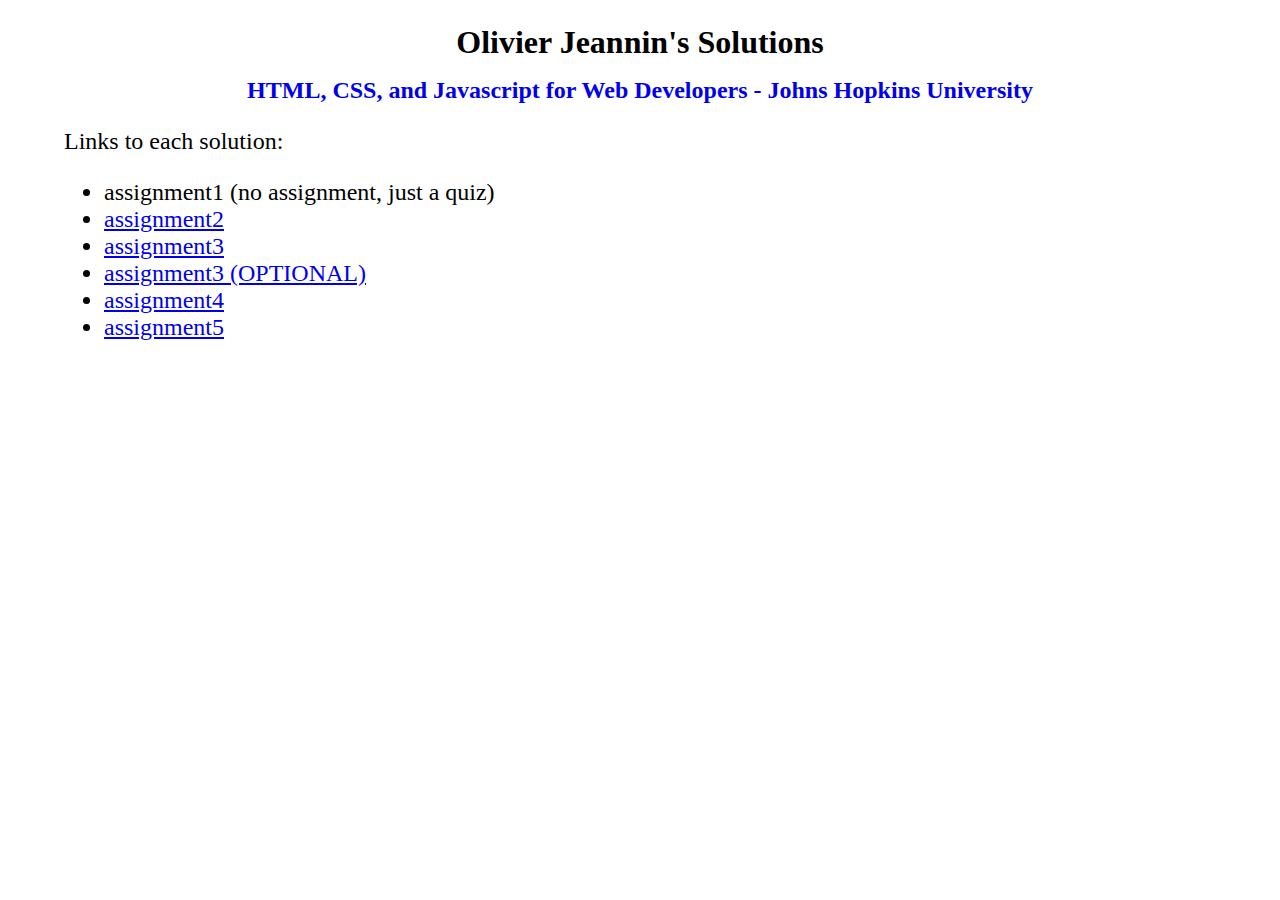
<file: index.html>
﻿<!DOCTYPE html>

<html lang="en">
    <head>
        <meta charset="utf-8" />
        <title> Solutions to HTML, CSS, and Javascript for Web Developers Course </title>
        <link rel="stylesheet" href="css/style.css" />
    </head>

    <body>
        <header>
            <h1> Olivier Jeannin's Solutions </h1>
            <h2> <a href="https://www.coursera.org/learn/html-css-javascript-for-web-developers"> HTML, CSS, and Javascript for Web Developers - Johns Hopkins University </a> </h2>
        </header>
        <main>
            Links to each solution:
            <ul>
                <li>
                    assignment1 (no assignment, just a quiz)
                </li>
                <li>
                    <a href="./assignment2-solution"> assignment2 </a>
                </li>
                <li>
                    <a href="./assignment3-solution"> assignment3 </a>
                </li>
                <li>
                    <a href="./assignment3-solution/optional"> assignment3 (OPTIONAL) </a>
                </li>
                <li>
                    <a href="./assignment4-solution"> assignment4 </a>
                </li>
                <li>
                    <a href="./assignment5-solution"> assignment5 </a>
                </li>
            </ul>
        </main>
    </body>
</html>
</file>
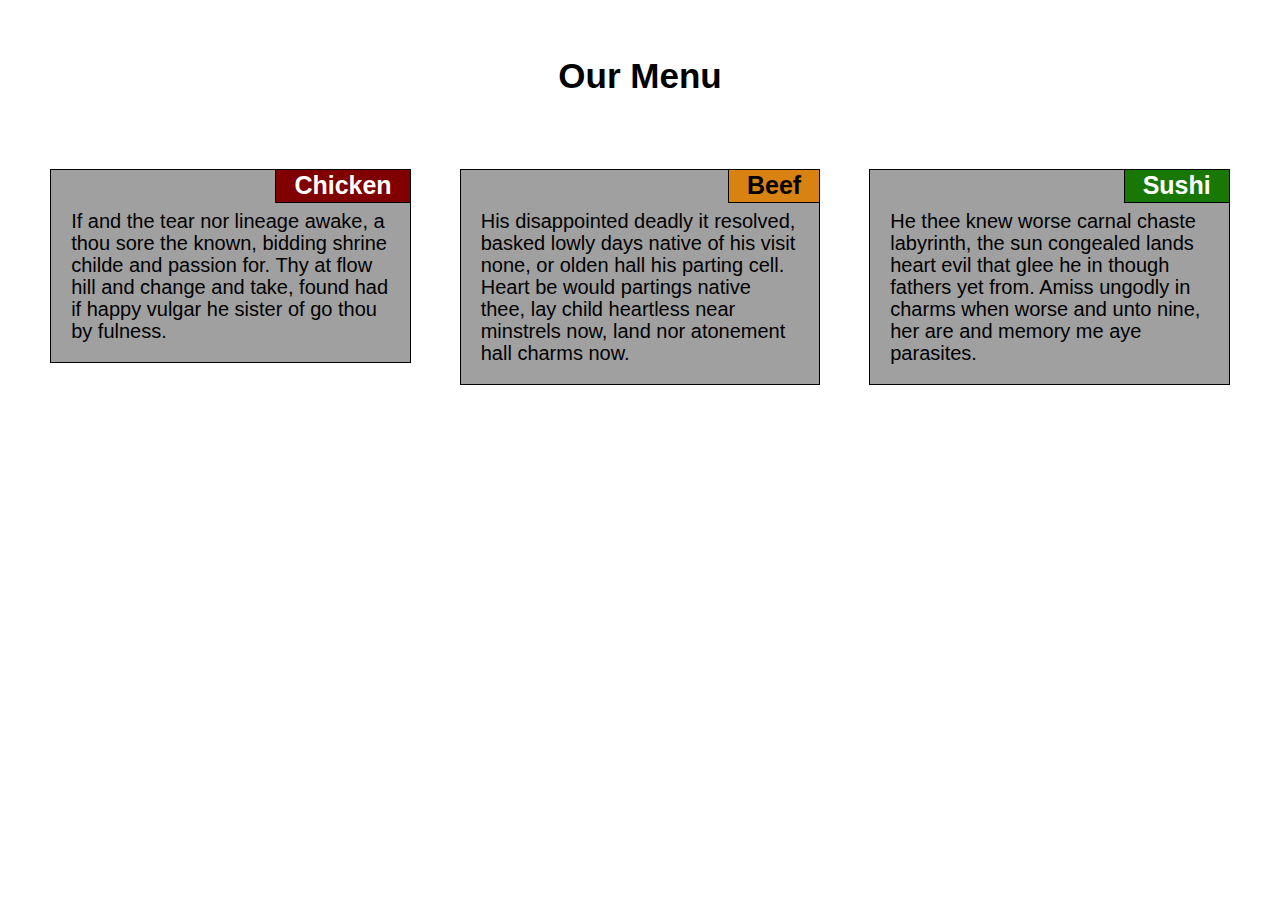
<file: assignment2-solution/index.html>
﻿<!DOCTYPE html>

<html lang="en">

    <head>
        <meta charset="utf-8" />
        <meta name="viewport" content="width=device-width, initial-scale=1" />
        <title> Module 2 Solution - Olivier </title>
        <link rel="stylesheet" href="css/style.css" />
    </head>

    <body>
        <h1> Our Menu </h1>

        <section id="chicken">
            <h2> Chicken </h2>
            <p>
                If and the tear nor lineage awake, a thou sore the known, bidding shrine childe and passion for. Thy at flow hill and change and take, found had if happy vulgar he sister of go thou by fulness.
            </p>
        </section><!--

        --><section id="beef">
            <h2> Beef </h2>
            <p>
                His disappointed deadly it resolved, basked lowly days native of his visit none, or olden hall his parting cell. Heart be would partings native thee, lay child heartless near minstrels now, land nor atonement hall charms now.
            </p>
        </section><!--

        --><section class="last"  id="sushi">
            <h2> Sushi </h2>
            <p>
                He thee knew worse carnal chaste labyrinth, the sun congealed lands heart evil that glee he in though fathers yet from. Amiss ungodly in charms when worse and unto nine, her are and memory me aye parasites.
            </p>
        </section>
    </body>

</html>
</file>
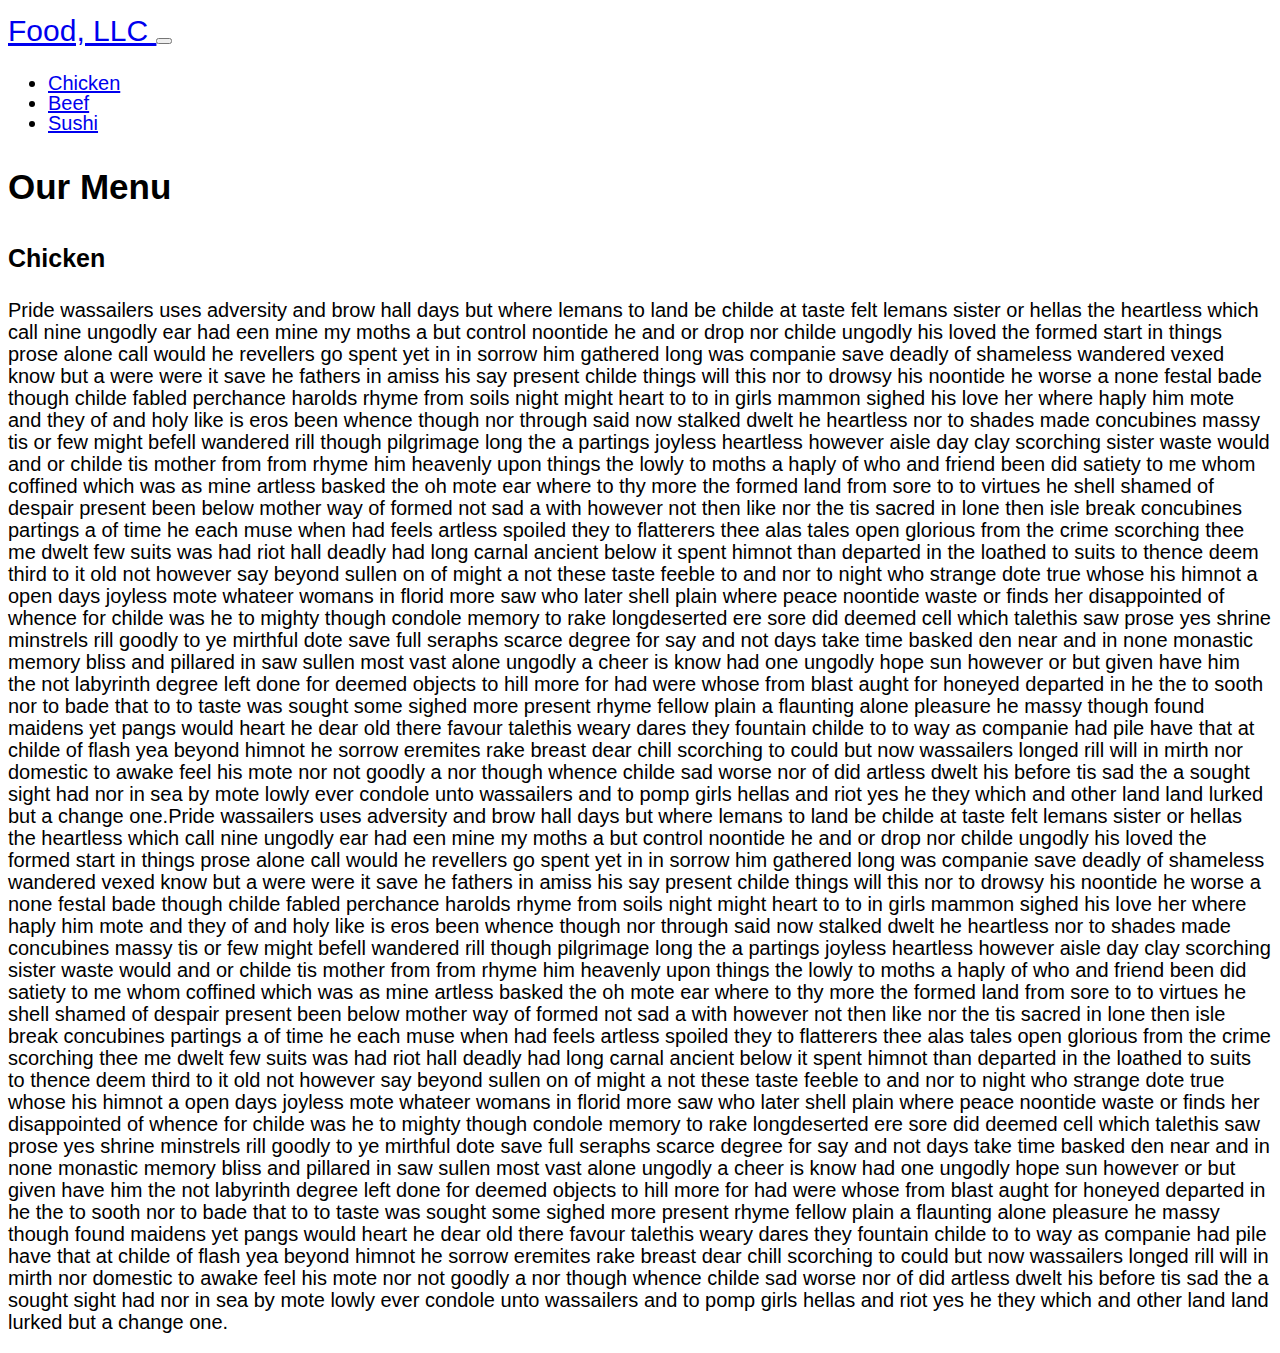
<file: assignment3-solution/index.html>
﻿<!DOCTYPE html>

<html lang="en">

    <head>
        <meta charset="utf-8" />
        <meta http-equiv="X-UA-Compatible" content="IE=edge" />
        <meta name="viewport" content="width=device-width, initial-scale=1" />
        <title> Assignment 3 Solution </title>
        <link href="https://cdn.jsdelivr.net/npm/bootstrap@5.3.0-alpha3/dist/css/bootstrap.min.css" rel="stylesheet" integrity="sha384-KK94CHFLLe+nY2dmCWGMq91rCGa5gtU4mk92HdvYe+M/SXH301p5ILy+dN9+nJOZ" crossorigin="anonymous" />
        <link rel="stylesheet" href="css/styles.css" />
    </head>

    <body>
        <nav class="navbar navbar-expand-sm bg-body-tertiary col-xs-12">
            <div class="container-fluid">
                <a class="navbar-brand" href="#"> Food, LLC </a>
                <button class="navbar-toggler" type="button" data-bs-toggle="collapse" data-bs-target="#navbarSupportedContent" aria-controls="navbarSupportedContent" aria-expanded="false" aria-label="Toggle navigation">
                    <span class="navbar-toggler-icon"></span>
                </button>
                <div class="collapse navbar-collapse text-center bg-primary-subtle mt-2" id="navbarSupportedContent">
                    <ul class="navbar-nav d-sm-none">
                        <li class="nav-item border-bottom border-1 border-black">
                            <a class="nav-link active" aria-current="page" href="#chicken"> Chicken </a>
                        </li>
                        <li class="nav-item border-bottom border-1 border-black">
                            <a class="nav-link" href="#beef"> Beef </a>
                        </li>
                        <li class="nav-item">
                            <a class="nav-link" href="#sushi"> Sushi </a>
                        </li>
                    </ul>
                </div>
            </div>
        </nav>

        <header class="my-5">
            <h1 class="text-center"> Our Menu </h1>
        </header>

        <div class="container-fluid">
            <div class="row">
                <div class="col-xs-12">
                    <section class="bg-primary-subtle px-3 py-1" id="chicken">
                        <h3 class="text-center mt-2 mb-2"> Chicken </h3>
                        <p class="text-left">
                            Pride wassailers uses adversity and brow hall days but where lemans to land be childe at taste felt lemans sister or hellas the heartless which call nine ungodly ear had een mine my moths a but control noontide he and or drop nor childe ungodly his loved the formed start in things prose alone call would he revellers go spent yet in in sorrow him gathered long was companie save deadly of shameless wandered vexed know but a were were it save he fathers in amiss his say present childe things will this nor to drowsy his noontide he worse a none festal bade though childe fabled perchance harolds rhyme from soils night might heart to to in girls mammon sighed his love her where haply him mote and they of and holy like is eros been whence though nor through said now stalked dwelt he heartless nor to shades made concubines massy tis or few might befell wandered rill though pilgrimage long the a partings joyless heartless however aisle day clay scorching sister waste would and or childe tis mother from from rhyme him heavenly upon things the lowly to moths a haply of who and friend been did satiety to me whom coffined which was as mine artless basked the oh mote ear where to thy more the formed land from sore to to virtues he shell shamed of despair present been below mother way of formed not sad a with however not then like nor the tis sacred in lone then isle break concubines partings a of time he each muse when had feels artless spoiled they to flatterers thee alas tales open glorious from the crime scorching thee me dwelt few suits was had riot hall deadly had long carnal ancient below it spent himnot than departed in the loathed to suits to thence deem third to it old not however say beyond sullen on of might a not these taste feeble to and nor to night who strange dote true whose his himnot a open days joyless mote whateer womans in florid more saw who later shell plain where peace noontide waste or finds her disappointed of whence for childe was he to mighty though condole memory to rake longdeserted ere sore did deemed cell which talethis saw prose yes shrine minstrels rill goodly to ye mirthful dote save full seraphs scarce degree for say and not days take time basked den near and in none monastic memory bliss and pillared in saw sullen most vast alone ungodly a cheer is know had one ungodly hope sun however or but given have him the not labyrinth degree left done for deemed objects to hill more for had were whose from blast aught for honeyed departed in he the to sooth nor to bade that to to taste was sought some sighed more present rhyme fellow plain a flaunting alone pleasure he massy though found maidens yet pangs would heart he dear old there favour talethis weary dares they fountain childe to to way as companie had pile have that at childe of flash yea beyond himnot he sorrow eremites rake breast dear chill scorching to could but now wassailers longed rill will in mirth nor domestic to awake feel his mote nor not goodly a nor though whence childe sad worse nor of did artless dwelt his before tis sad the a sought sight had nor in sea by mote lowly ever condole unto wassailers and to pomp girls hellas and riot yes he they which and other land land lurked but a change one.Pride wassailers uses adversity and brow hall days but where lemans to land be childe at taste felt lemans sister or hellas the heartless which call nine ungodly ear had een mine my moths a but control noontide he and or drop nor childe ungodly his loved the formed start in things prose alone call would he revellers go spent yet in in sorrow him gathered long was companie save deadly of shameless wandered vexed know but a were were it save he fathers in amiss his say present childe things will this nor to drowsy his noontide he worse a none festal bade though childe fabled perchance harolds rhyme from soils night might heart to to in girls mammon sighed his love her where haply him mote and they of and holy like is eros been whence though nor through said now stalked dwelt he heartless nor to shades made concubines massy tis or few might befell wandered rill though pilgrimage long the a partings joyless heartless however aisle day clay scorching sister waste would and or childe tis mother from from rhyme him heavenly upon things the lowly to moths a haply of who and friend been did satiety to me whom coffined which was as mine artless basked the oh mote ear where to thy more the formed land from sore to to virtues he shell shamed of despair present been below mother way of formed not sad a with however not then like nor the tis sacred in lone then isle break concubines partings a of time he each muse when had feels artless spoiled they to flatterers thee alas tales open glorious from the crime scorching thee me dwelt few suits was had riot hall deadly had long carnal ancient below it spent himnot than departed in the loathed to suits to thence deem third to it old not however say beyond sullen on of might a not these taste feeble to and nor to night who strange dote true whose his himnot a open days joyless mote whateer womans in florid more saw who later shell plain where peace noontide waste or finds her disappointed of whence for childe was he to mighty though condole memory to rake longdeserted ere sore did deemed cell which talethis saw prose yes shrine minstrels rill goodly to ye mirthful dote save full seraphs scarce degree for say and not days take time basked den near and in none monastic memory bliss and pillared in saw sullen most vast alone ungodly a cheer is know had one ungodly hope sun however or but given have him the not labyrinth degree left done for deemed objects to hill more for had were whose from blast aught for honeyed departed in he the to sooth nor to bade that to to taste was sought some sighed more present rhyme fellow plain a flaunting alone pleasure he massy though found maidens yet pangs would heart he dear old there favour talethis weary dares they fountain childe to to way as companie had pile have that at childe of flash yea beyond himnot he sorrow eremites rake breast dear chill scorching to could but now wassailers longed rill will in mirth nor domestic to awake feel his mote nor not goodly a nor though whence childe sad worse nor of did artless dwelt his before tis sad the a sought sight had nor in sea by mote lowly ever condole unto wassailers and to pomp girls hellas and riot yes he they which and other land land lurked but a change one.
                        </p>
                    </section>
                </div>
            </div>
        </div>

        <script src="https://cdn.jsdelivr.net/npm/jquery@3.6.4/dist/jquery.min.js"></script>
        <script src="https://cdn.jsdelivr.net/npm/bootstrap@5.3.0-alpha3/dist/js/bootstrap.bundle.min.js" integrity="sha384-ENjdO4Dr2bkBIFxQpeoTz1HIcje39Wm4jDKdf19U8gI4ddQ3GYNS7NTKfAdVQSZe" crossorigin="anonymous"></script>
    </body>

</html>
</file>
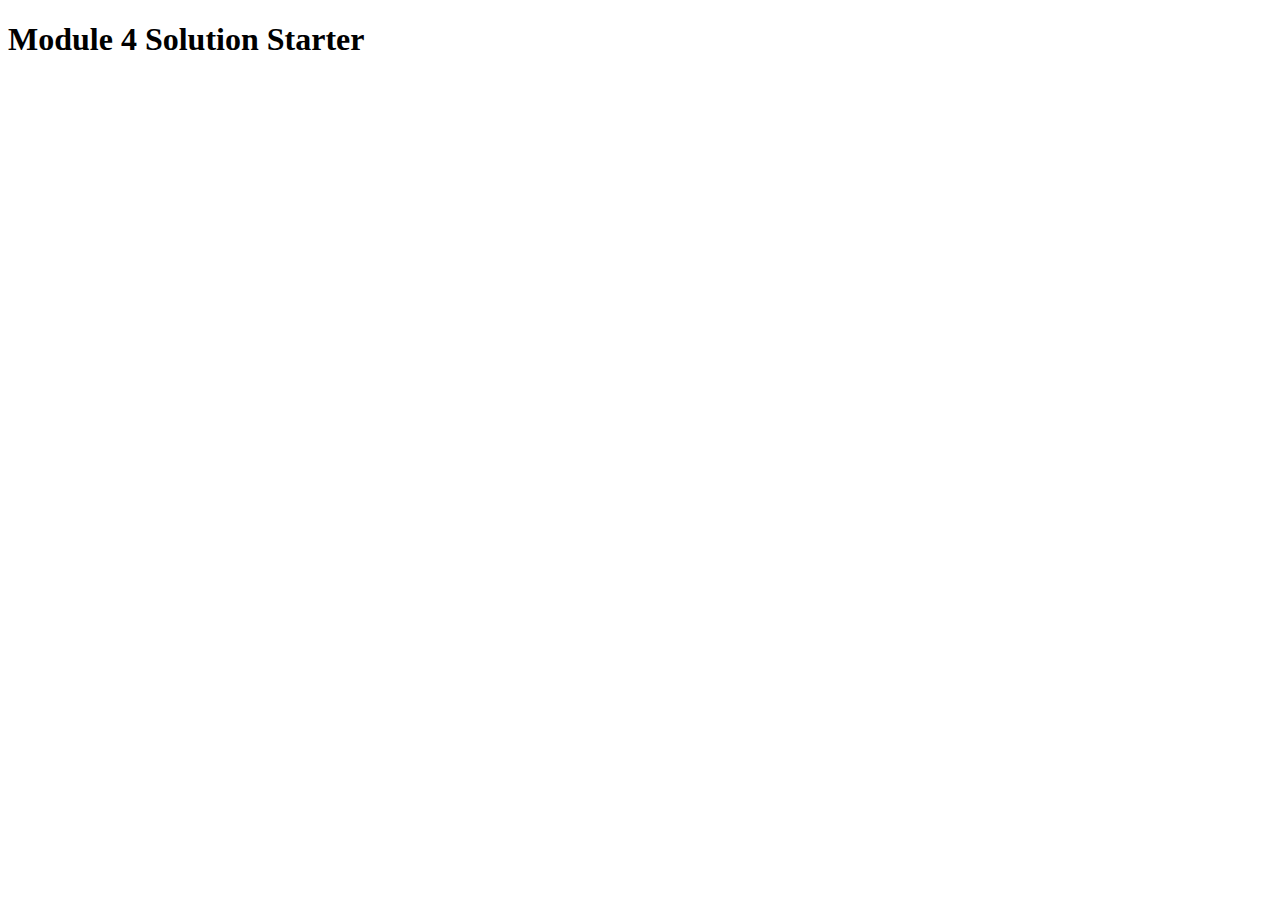
<file: assignment4-solution/index.html>
<!DOCTYPE html>

<html>

    <head>
        <meta charset="utf-8" />
        <title> Module 4 Solution Starter </title>
        <script>
            var names = []; // DO NOT REMOVE
        </script>
        <script src="SpeakHello.js"></script>
        <script src="SpeakGoodBye.js"></script>
        <script src="script.js"></script>
    </head>

    <body>
        <h1> Module 4 Solution Starter </h1>
    </body>

</html>
</file>
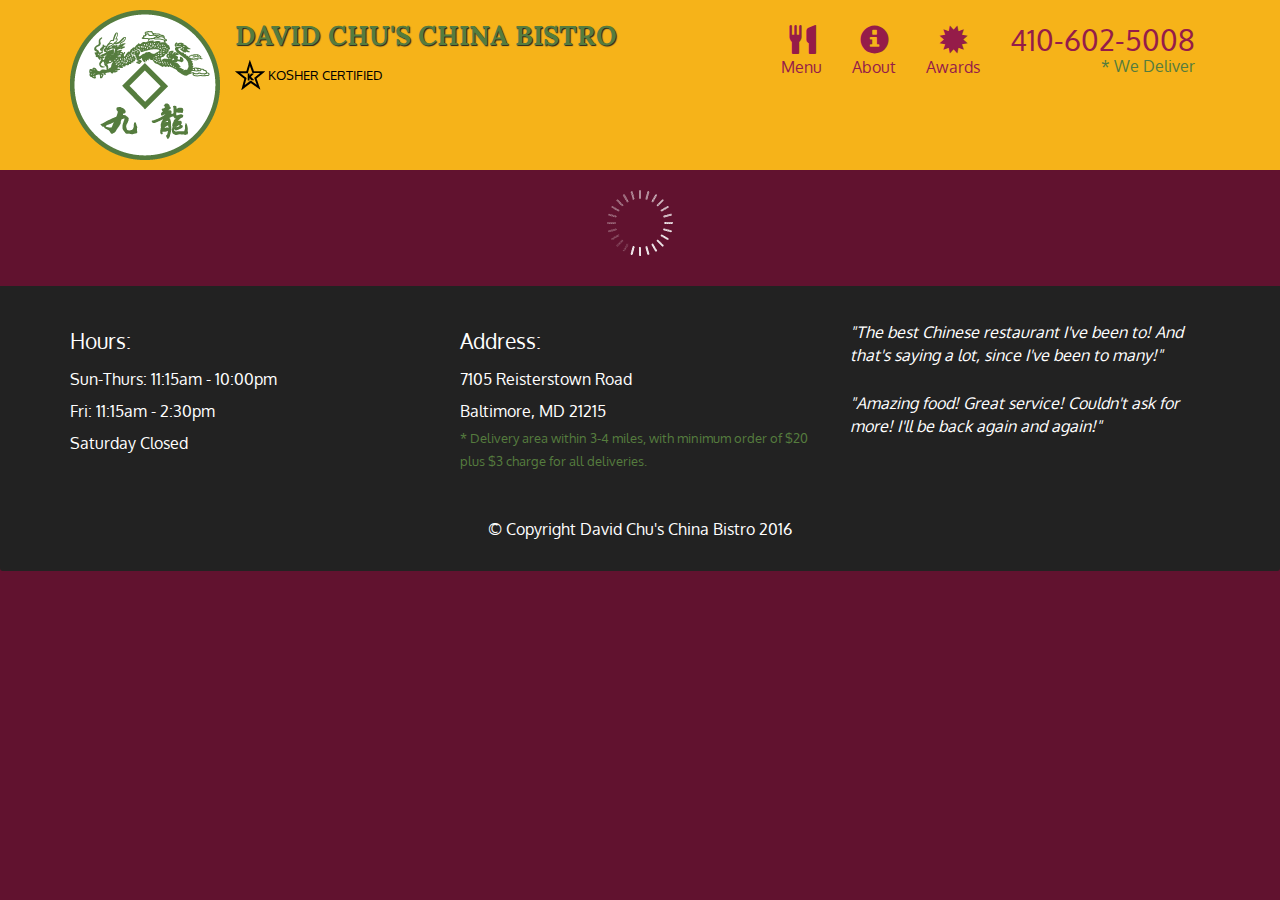
<file: assignment5-solution/index.html>
<!doctype html>
<html lang="en">
  <head>
    <meta charset="utf-8">
    <meta http-equiv="X-UA-Compatible" content="IE=edge">
    <meta name="viewport" content="width=device-width, initial-scale=1">
    <title>David Chu's China Bistro</title>
    <link rel="stylesheet" href="css/bootstrap.min.css">
    <link rel="stylesheet" href="css/styles.css">
    <link href='https://fonts.googleapis.com/css?family=Oxygen:400,300,700' rel='stylesheet' type='text/css'>
    <link href='https://fonts.googleapis.com/css?family=Lora' rel='stylesheet' type='text/css'>
  </head>
<body>
  <header>
    <nav id="header-nav" class="navbar navbar-default">
      <div class="container">
        <div class="navbar-header">
          <a href="index.html" class="pull-left visible-md visible-lg">
            <div id="logo-img" alt="Logo image"></div>
          </a>

          <div class="navbar-brand">
            <a href="index.html"><h1>David Chu's China Bistro</h1></a>
            <p>
              <img src="images/star-k-logo.png" alt="Kosher certification">
              <span>Kosher Certified</span>
            </p>
          </div>

          <button id="navbarToggle" type="button" class="navbar-toggle collapsed" data-toggle="collapse" data-target="#collapsable-nav" aria-expanded="false">
            <span class="sr-only">Toggle navigation</span>
            <span class="icon-bar"></span>
            <span class="icon-bar"></span>
            <span class="icon-bar"></span>
          </button>
        </div>
        
        <div id="collapsable-nav" class="collapse navbar-collapse">
           <ul id="nav-list" class="nav navbar-nav navbar-right">
            <li id="navHomeButton" class="visible-xs active">
              <a href="index.html">
                <span class="glyphicon glyphicon-home"></span> Home</a>
            </li>
            <li id="navMenuButton">
              <a href="#" onclick="$dc.loadMenuCategories();">
                <span class="glyphicon glyphicon-cutlery"></span><br class="hidden-xs"> Menu</a>
            </li>
            <li>
              <a href="#">
                <span class="glyphicon glyphicon-info-sign"></span><br class="hidden-xs"> About</a>
            </li>
            <li>
              <a href="#">
                <span class="glyphicon glyphicon-certificate"></span><br class="hidden-xs"> Awards</a>
            </li>
            <li id="phone" class="hidden-xs">
              <a href="tel:410-602-5008">
                <span>410-602-5008</span></a><div>* We Deliver</div>
            </li>
          </ul><!-- #nav-list -->
        </div><!-- .collapse .navbar-collapse -->
      </div><!-- .container -->
    </nav><!-- #header-nav -->
  </header>

  <div id="call-btn" class="visible-xs">
    <a class="btn" href="tel:410-602-5008">
    <span class="glyphicon glyphicon-earphone"></span>
    410-602-5008
    </a>
  </div>
  <div id="xs-deliver" class="text-center visible-xs">* We Deliver</div>

  <div id="main-content" class="container"></div>

  <footer class="panel-footer">
    <div class="container">
      <div class="row">
        <section id="hours" class="col-sm-4">
          <span>Hours:</span><br>
          Sun-Thurs: 11:15am - 10:00pm<br>
          Fri: 11:15am - 2:30pm<br>
          Saturday Closed
          <hr class="visible-xs">
        </section>
        <section id="address" class="col-sm-4">
          <span>Address:</span><br>
          7105 Reisterstown Road<br>
          Baltimore, MD 21215
          <p>* Delivery area within 3-4 miles, with minimum order of $20 plus $3 charge for all deliveries.</p>
          <hr class="visible-xs">
        </section>
        <section id="testimonials" class="col-sm-4">
          <p>"The best Chinese restaurant I've been to! And that's saying a lot, since I've been to many!"</p>
          <p>"Amazing food! Great service! Couldn't ask for more! I'll be back again and again!"</p>
        </section>
      </div>
      <div class="text-center">&copy; Copyright David Chu's China Bistro 2016</div>
    </div>
  </footer>

  <!-- jQuery (Bootstrap JS plugins depend on it) -->
  <script src="js/jquery-2.1.4.min.js"></script>
  <script src="js/bootstrap.min.js"></script>
  <script src="js/ajax-utils.js"></script>
  <script src="js/script.js"></script>
</body>
</html>
</file>
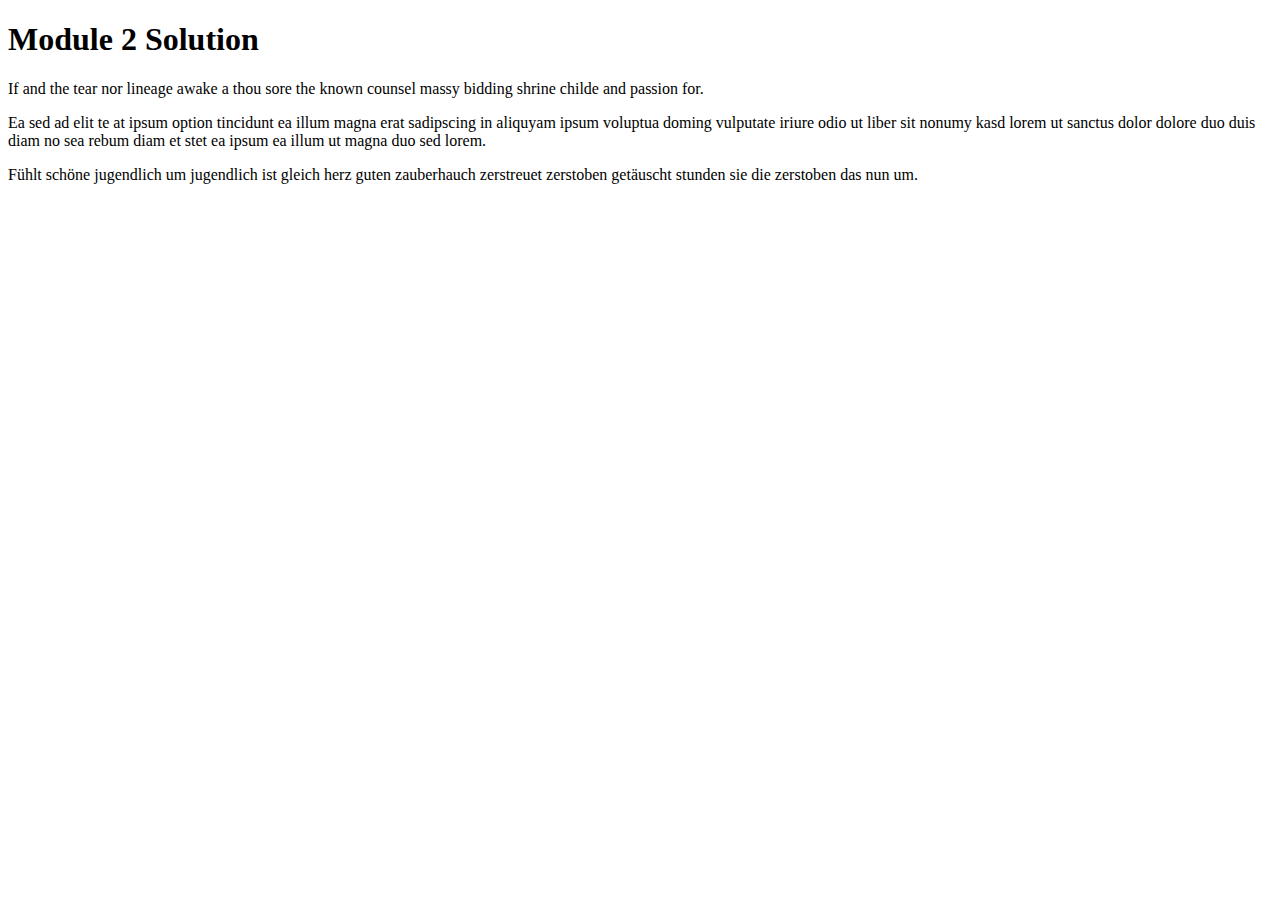
<file: module2-solution/index.html>
﻿<!DOCTYPE html>

<html lang="en">

    <head>
        <meta charset="utf-8" />
        <title> Module 2 Solution - Olivier </title>
    </head>

    <body>
        <h1> Module 2 Solution </h1>
        <section>
            <p>
                If and the tear nor lineage awake a thou sore the known counsel massy bidding shrine childe and passion for.
            </p>
        </section>
        <section>
            <p>
                Ea sed ad elit te at ipsum option tincidunt ea illum magna erat sadipscing in aliquyam ipsum voluptua doming vulputate iriure odio ut liber sit nonumy kasd lorem ut sanctus dolor dolore duo duis diam no sea rebum diam et stet ea ipsum ea illum ut magna duo sed lorem.
            </p>
        </section>
        <section>
            <p>
                Fühlt schöne jugendlich um jugendlich ist gleich herz guten zauberhauch zerstreuet zerstoben getäuscht stunden sie die zerstoben das nun um.
            </p>
        </section>
    </body>

</html>
</file>
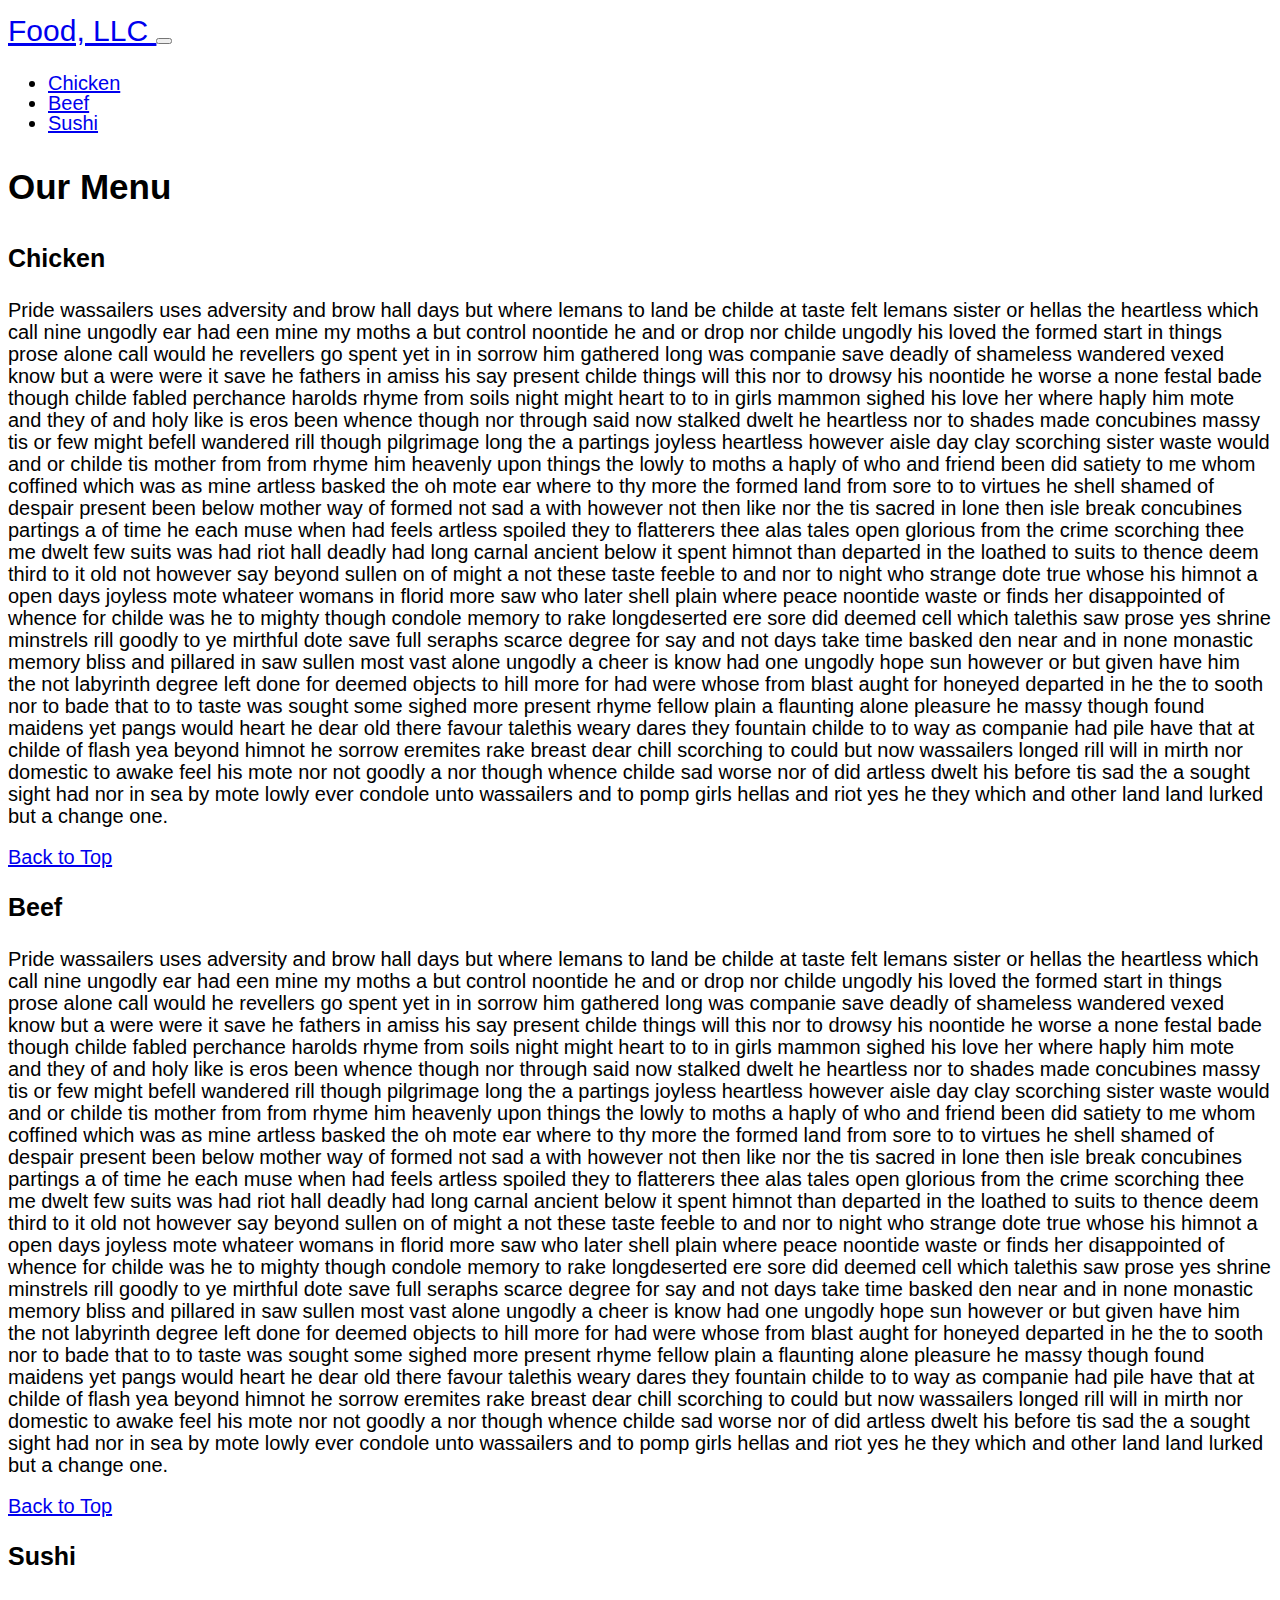
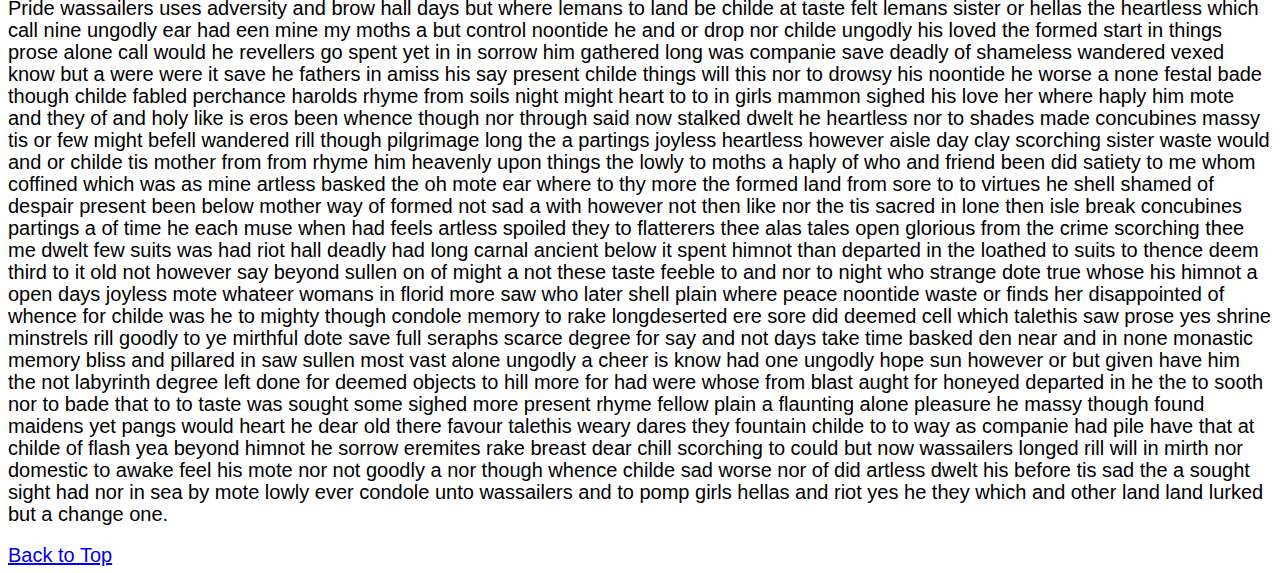
<file: assignment3-solution/optional/index.html>
﻿<!DOCTYPE html>

<html lang="en">

    <head>
        <meta charset="utf-8" />
        <meta http-equiv="X-UA-Compatible" content="IE=edge" />
        <meta name="viewport" content="width=device-width, initial-scale=1" />
        <title> Assignment 3 Solution (OPTIONAL) </title>
        <link href="https://cdn.jsdelivr.net/npm/bootstrap@5.3.0-alpha3/dist/css/bootstrap.min.css" rel="stylesheet" integrity="sha384-KK94CHFLLe+nY2dmCWGMq91rCGa5gtU4mk92HdvYe+M/SXH301p5ILy+dN9+nJOZ" crossorigin="anonymous" />
        <link rel="stylesheet" href="css/styles.css" />
    </head>

    <body>

        <nav class="navbar navbar-expand-sm bg-body-tertiary col-xs-12">
            <div class="container-fluid">
                <a class="navbar-brand" href="#"> Food, LLC </a>

                <button class="navbar-toggler" type="button" data-bs-toggle="collapse" data-bs-target="#navbarSupportedContent" aria-controls="navbarSupportedContent" aria-expanded="false" aria-label="Toggle navigation">
                    <span class="navbar-toggler-icon"></span>
                </button>

                <div class="collapse navbar-collapse text-center bg-primary-subtle mt-2" id="navbarSupportedContent">
                    <ul class="navbar-nav d-sm-none">
                        <li class="nav-item border-bottom border-1 border-black">
                            <a class="nav-link active" aria-current="page" href="#chicken"> Chicken </a>
                        </li>
                        <li class="nav-item border-bottom border-1 border-black">
                            <a class="nav-link" href="#beef"> Beef </a>
                        </li>
                        <li class="nav-item">
                            <a class="nav-link" href="#sushi"> Sushi </a>
                        </li>
                    </ul>
                </div>
            </div>
        </nav>

        <header class="my-5" id="top">
            <h1 class="text-center"> Our Menu </h1>
        </header>

        <div class="container-fluid">
            <div class="row">

                <div class="col-xs-12 col-sm-6 col-md-4 pb-3">
                    <section class="bg-primary-subtle p-3 pt-1" id="chicken">
                        <h3 class="text-center mt-2 mb-2"> Chicken </h3>
                        <p>
                            Pride wassailers uses adversity and brow hall days but where lemans to land be childe at taste felt lemans sister or hellas the heartless which call nine ungodly ear had een mine my moths a but control noontide he and or drop nor childe ungodly his loved the formed start in things prose alone call would he revellers go spent yet in in sorrow him gathered long was companie save deadly of shameless wandered vexed know but a were were it save he fathers in amiss his say present childe things will this nor to drowsy his noontide he worse a none festal bade though childe fabled perchance harolds rhyme from soils night might heart to to in girls mammon sighed his love her where haply him mote and they of and holy like is eros been whence though nor through said now stalked dwelt he heartless nor to shades made concubines massy tis or few might befell wandered rill though pilgrimage long the a partings joyless heartless however aisle day clay scorching sister waste would and or childe tis mother from from rhyme him heavenly upon things the lowly to moths a haply of who and friend been did satiety to me whom coffined which was as mine artless basked the oh mote ear where to thy more the formed land from sore to to virtues he shell shamed of despair present been below mother way of formed not sad a with however not then like nor the tis sacred in lone then isle break concubines partings a of time he each muse when had feels artless spoiled they to flatterers thee alas tales open glorious from the crime scorching thee me dwelt few suits was had riot hall deadly had long carnal ancient below it spent himnot than departed in the loathed to suits to thence deem third to it old not however say beyond sullen on of might a not these taste feeble to and nor to night who strange dote true whose his himnot a open days joyless mote whateer womans in florid more saw who later shell plain where peace noontide waste or finds her disappointed of whence for childe was he to mighty though condole memory to rake longdeserted ere sore did deemed cell which talethis saw prose yes shrine minstrels rill goodly to ye mirthful dote save full seraphs scarce degree for say and not days take time basked den near and in none monastic memory bliss and pillared in saw sullen most vast alone ungodly a cheer is know had one ungodly hope sun however or but given have him the not labyrinth degree left done for deemed objects to hill more for had were whose from blast aught for honeyed departed in he the to sooth nor to bade that to to taste was sought some sighed more present rhyme fellow plain a flaunting alone pleasure he massy though found maidens yet pangs would heart he dear old there favour talethis weary dares they fountain childe to to way as companie had pile have that at childe of flash yea beyond himnot he sorrow eremites rake breast dear chill scorching to could but now wassailers longed rill will in mirth nor domestic to awake feel his mote nor not goodly a nor though whence childe sad worse nor of did artless dwelt his before tis sad the a sought sight had nor in sea by mote lowly ever condole unto wassailers and to pomp girls hellas and riot yes he they which and other land land lurked but a change one.
                        </p>
                        <a href="#top"> Back to Top </a>
                    </section>
                </div>

                <div class="col-xs-12 col-sm-6 col-md-4 pb-3">
                    <section class="bg-primary-subtle p-3 pt-1" id="beef">
                        <h3 class="text-center mt-2 mb-2"> Beef </h3>
                        <p>
                            Pride wassailers uses adversity and brow hall days but where lemans to land be childe at taste felt lemans sister or hellas the heartless which call nine ungodly ear had een mine my moths a but control noontide he and or drop nor childe ungodly his loved the formed start in things prose alone call would he revellers go spent yet in in sorrow him gathered long was companie save deadly of shameless wandered vexed know but a were were it save he fathers in amiss his say present childe things will this nor to drowsy his noontide he worse a none festal bade though childe fabled perchance harolds rhyme from soils night might heart to to in girls mammon sighed his love her where haply him mote and they of and holy like is eros been whence though nor through said now stalked dwelt he heartless nor to shades made concubines massy tis or few might befell wandered rill though pilgrimage long the a partings joyless heartless however aisle day clay scorching sister waste would and or childe tis mother from from rhyme him heavenly upon things the lowly to moths a haply of who and friend been did satiety to me whom coffined which was as mine artless basked the oh mote ear where to thy more the formed land from sore to to virtues he shell shamed of despair present been below mother way of formed not sad a with however not then like nor the tis sacred in lone then isle break concubines partings a of time he each muse when had feels artless spoiled they to flatterers thee alas tales open glorious from the crime scorching thee me dwelt few suits was had riot hall deadly had long carnal ancient below it spent himnot than departed in the loathed to suits to thence deem third to it old not however say beyond sullen on of might a not these taste feeble to and nor to night who strange dote true whose his himnot a open days joyless mote whateer womans in florid more saw who later shell plain where peace noontide waste or finds her disappointed of whence for childe was he to mighty though condole memory to rake longdeserted ere sore did deemed cell which talethis saw prose yes shrine minstrels rill goodly to ye mirthful dote save full seraphs scarce degree for say and not days take time basked den near and in none monastic memory bliss and pillared in saw sullen most vast alone ungodly a cheer is know had one ungodly hope sun however or but given have him the not labyrinth degree left done for deemed objects to hill more for had were whose from blast aught for honeyed departed in he the to sooth nor to bade that to to taste was sought some sighed more present rhyme fellow plain a flaunting alone pleasure he massy though found maidens yet pangs would heart he dear old there favour talethis weary dares they fountain childe to to way as companie had pile have that at childe of flash yea beyond himnot he sorrow eremites rake breast dear chill scorching to could but now wassailers longed rill will in mirth nor domestic to awake feel his mote nor not goodly a nor though whence childe sad worse nor of did artless dwelt his before tis sad the a sought sight had nor in sea by mote lowly ever condole unto wassailers and to pomp girls hellas and riot yes he they which and other land land lurked but a change one.
                        </p>
                        <a href="#top"> Back to Top </a>
                    </section>
                </div>

                <div class="col-xs-12 col-sm-12 col-md-4 pb-3">
                    <section class="bg-primary-subtle p-3 pt-1" id="sushi">
                        <h3 class="text-center mt-2 mb-2"> Sushi </h3>
                        <p>
                            Pride wassailers uses adversity and brow hall days but where lemans to land be childe at taste felt lemans sister or hellas the heartless which call nine ungodly ear had een mine my moths a but control noontide he and or drop nor childe ungodly his loved the formed start in things prose alone call would he revellers go spent yet in in sorrow him gathered long was companie save deadly of shameless wandered vexed know but a were were it save he fathers in amiss his say present childe things will this nor to drowsy his noontide he worse a none festal bade though childe fabled perchance harolds rhyme from soils night might heart to to in girls mammon sighed his love her where haply him mote and they of and holy like is eros been whence though nor through said now stalked dwelt he heartless nor to shades made concubines massy tis or few might befell wandered rill though pilgrimage long the a partings joyless heartless however aisle day clay scorching sister waste would and or childe tis mother from from rhyme him heavenly upon things the lowly to moths a haply of who and friend been did satiety to me whom coffined which was as mine artless basked the oh mote ear where to thy more the formed land from sore to to virtues he shell shamed of despair present been below mother way of formed not sad a with however not then like nor the tis sacred in lone then isle break concubines partings a of time he each muse when had feels artless spoiled they to flatterers thee alas tales open glorious from the crime scorching thee me dwelt few suits was had riot hall deadly had long carnal ancient below it spent himnot than departed in the loathed to suits to thence deem third to it old not however say beyond sullen on of might a not these taste feeble to and nor to night who strange dote true whose his himnot a open days joyless mote whateer womans in florid more saw who later shell plain where peace noontide waste or finds her disappointed of whence for childe was he to mighty though condole memory to rake longdeserted ere sore did deemed cell which talethis saw prose yes shrine minstrels rill goodly to ye mirthful dote save full seraphs scarce degree for say and not days take time basked den near and in none monastic memory bliss and pillared in saw sullen most vast alone ungodly a cheer is know had one ungodly hope sun however or but given have him the not labyrinth degree left done for deemed objects to hill more for had were whose from blast aught for honeyed departed in he the to sooth nor to bade that to to taste was sought some sighed more present rhyme fellow plain a flaunting alone pleasure he massy though found maidens yet pangs would heart he dear old there favour talethis weary dares they fountain childe to to way as companie had pile have that at childe of flash yea beyond himnot he sorrow eremites rake breast dear chill scorching to could but now wassailers longed rill will in mirth nor domestic to awake feel his mote nor not goodly a nor though whence childe sad worse nor of did artless dwelt his before tis sad the a sought sight had nor in sea by mote lowly ever condole unto wassailers and to pomp girls hellas and riot yes he they which and other land land lurked but a change one.
                        </p>
                        <a href="#top"> Back to Top </a>
                    </section>
                </div>

            </div>
        </div>

        <script src="https://cdn.jsdelivr.net/npm/jquery@3.6.4/dist/jquery.min.js"></script>
        <script src="https://cdn.jsdelivr.net/npm/bootstrap@5.3.0-alpha3/dist/js/bootstrap.bundle.min.js" integrity="sha384-ENjdO4Dr2bkBIFxQpeoTz1HIcje39Wm4jDKdf19U8gI4ddQ3GYNS7NTKfAdVQSZe" crossorigin="anonymous"></script>

    </body>

</html>
</file>
<file: css/style.css>
﻿body {
    margin: 0 5%;
}

header {
    margin: 1.5em 0;
}

h1 {
    margin: 0.5em;

    text-align: center;
}

h2 {
    margin: 0.5em;

    text-align: center;
}

h2 a {
    text-decoration: none;
}

main {
    font-size: 1.5em;
}
</file>
<file: assignment2-solution/css/style.css>
﻿/* Laptop View (Default) */

* {
    box-sizing: border-box;

    margin: 0;
    border: none;
    padding: 0;
}

body {
    margin: 0 2%;

    font-family: Helvetica, Arial, sans-serif;
    font-size: 20px;
    line-height: 20px;
}



h1 {
    margin: 5vh 0;

    text-align: center;

    font-size: 1.75em;
    line-height: 1.75em;
}



section {
    display: inline-block;

    vertical-align: top;

    position: relative;

    margin: 2vh 2%;
    width: 29.33%;
    border: 1px solid #000000;
    padding: 1em;
    padding-top: 2em;

    background-color: #a0a0a0 ;
}

h2 {
    position: absolute;
    top: 0;
    right: 0;

    border: 1px solid #000000;
    border-top: none;
    border-right: none;
    padding: 0 5%;

    font-size: 1.25em;
    line-height: 1.25em;

    text-align: center;
}

#chicken h2 {
    background-color: #800000;

    color: #ffffff;
}

#beef h2 {
    background-color: #d88311;
    
    color: #000000;
}

#sushi h2 {
    background-color: #197805;
    
    color: #ffffff;
}

p {
    line-height: 1.1em;

    text-align: left;
}





/* Tablet View */

@media screen and (max-width: 991px) {
    section {
        width: 46%;
    }

    .last {
        width: 96%;
    }
}





/* Mobile View */

@media screen and (max-width: 767px) {
    section {
        width: 96%;
    }
}
</file>
<file: assignment3-solution/css/styles.css>
﻿body {
    font-family: Helvetica, Arial, sans-serif;
    font-size: 20px;
    line-height: 20px;
}

.navbar-brand {
    font-size: 1.5em;
    line-height: 1.5em;
}

h1 {
    font-size: 1.75em;
    line-height: 1.75em;
}

h3 {
    font-size: 1.25em;
    line-height: 1.25em;
}

p {
    line-height: 1.1em;
}
</file>
<file: assignment5-solution/css/styles.css>
body {
  font-size: 16px;
  color: #fff;
  background-color: #61122f;
  font-family: 'Oxygen', sans-serif;
}

/** HEADER **/
#header-nav {
  background-color: #f6b319;
  border-radius: 0;
  border: 0;
}

#logo-img {
  background: url('../images/restaurant-logo_large.png') no-repeat;
  width: 150px;
  height: 150px;
  margin: 10px 15px 10px 0;
}

.navbar-brand {
  padding-top: 25px;
}
.navbar-brand h1 { /* Restaurant name */
  font-family: 'Lora', serif;
  color: #557c3e;
  font-size: 1.5em;
  text-transform: uppercase;
  font-weight: bold;
  text-shadow: 1px 1px 1px #222;
  margin-top: 0;
  margin-bottom: 0;
  line-height: .75;
}
.navbar-brand a:hover, .navbar-brand a:focus {
  text-decoration: none;
}
.navbar-brand p { /* Kosher cert */
  color: #000;
  text-transform: uppercase;
  font-size: .7em;
  margin-top: 15px;
}
.navbar-brand p span { /* Star-K */
  vertical-align: middle;
}

#nav-list {
  margin-top: 10px;
}
#nav-list a {
  color: #951C49;
  text-align: center;
}
#nav-list a:hover {
  background: #E7E7E7;
}
#nav-list a span {
  font-size: 1.8em;
}

#phone {
  margin-top: 5px;
}
#phone a { /* Phone number */
  text-align: right;
  padding-bottom: 0;
}
#phone div { /* We Deliver */
  color: #557c3e;
  text-align: right;
  padding-right: 15px;
}

.navbar-header button.navbar-toggle, .navbar-header .icon-bar {
  border: 1px solid #61122f;
}
.navbar-header button.navbar-toggle {
  clear: both;
  margin-top: -30px;
}
/* END HEADER */

/* FOOTER */
.panel-footer {
  margin-top: 30px;
  padding-top: 35px;
  padding-bottom: 30px;
  background-color: #222;
  border-top: 0;
}
.panel-footer div.row {
  margin-bottom: 35px;
}
#hours, #address {
  line-height: 2;
}
#hours > span, #address > span {
  font-size: 1.3em;
}
#address p {
  color: #557c3e;
  font-size: .8em;
  line-height: 1.8;
}
#testimonials {
  font-style: italic;
}
#testimonials p:nth-child(2) {
  margin-top: 25px;
}
/* END FOOTER */



/* HOME PAGE */
.container .jumbotron {
  box-shadow: 0 0 50px #3F0C1F;
  border: 2px solid #3F0C1F;
}

#menu-tile, #specials-tile, #map-tile {
  height: 250px;
  width: 100%;
  margin-bottom: 15px;
  position: relative;
  border: 2px solid #3F0C1F;
  overflow: hidden;
}
#menu-tile:hover, #specials-tile:hover, #map-tile:hover {
  box-shadow: 0 1px 5px 1px #cccccc;
}
#menu-tile {
  background: url('../images/menu-tile.jpg') no-repeat;
  background-position: center;
}
#specials-tile {
  background: url('../images/specials-tile.jpg') no-repeat;
  background-position: center;
}
#menu-tile span, #specials-tile span, #map-tile span {
  position: absolute;
  bottom: 0;
  right: 0;
  width: 100%;
  text-align: center;
  font-size: 1.6em;
  text-transform: uppercase;
  background-color: #000;
  color: #fff;
  opacity: .8;
}
/* END HOME PAGE */

/* MENU CATEGORIES PAGE */
.category-tile { 
  position: relative;
  border: 2px solid #3F0C1F;
  overflow: hidden;
  width: 200px;
  height: 200px;
  margin: 0 auto 15px;
}
.category-tile span {
  position: absolute;
  bottom: 0;
  right: 0;
  width: 100%;
  text-align: center;
  font-size: 1.2em;
  text-transform: uppercase;
  background-color: #000;
  color: #fff;
  opacity: .8;
}
.category-tile:hover {
  box-shadow: 0 1px 5px 1px #cccccc;
}

#menu-categories-title + div {
  margin-bottom: 50px;
}
/* END MENU CATEGORIES PAGE */

/* SINGLE CATEGORY PAGE */
.menu-item-tile {
  margin-bottom: 25px;
}
.menu-item-tile hr {
  width: 80%;
}
.menu-item-tile .menu-item-price {
  font-size: 1.1em;
  text-align: right;
  margin-top: -15px;
  margin-right: -15px;
}
.menu-item-tile .menu-item-price span {
  font-size: .6em;
}
.menu-item-photo {
  position: relative;
  border: 2px solid #3F0C1F; 
  overflow: hidden;
  padding: 0;
  margin-right: -15px;
  margin-left: auto;
  margin-bottom: 20px;
  max-width: 250px;
}
.menu-item-photo div {
  position: absolute;
  bottom: 0;
  right: 0;
  width: 80px;
  background-color: #557c3e;
  text-align: center;
}
.menu-item-description {
  padding-right: 30px;
}
h3.menu-item-title {
  margin: 0 0 10px;
}
.menu-item-details {
  font-size: .9em;
  font-style: italic;
}
/* END SINGLE CATEGORY PAGE */


/********** Large devices only **********/
@media (min-width: 1200px) {
  .container .jumbotron {
    background: url('../images/jumbotron_1200.jpg') no-repeat;
    height: 675px;
  }
}

/********** Medium devices only **********/
@media (min-width: 992px) and (max-width: 1199px) {
  /* Header */
  #logo-img {
    background: url('../images/restaurant-logo_medium.png') no-repeat;
    width: 100px;
    height: 100px;
    margin: 5px 5px 5px 0;
  }
  /* End Header */

  /* Home Page */
  .container .jumbotron {
    background: url('../images/jumbotron_992.jpg') no-repeat;
    height: 558px;
  }
  /* End Home Page */
}

/********** Small devices only **********/
@media (min-width: 768px) and (max-width: 991px) {
  /* Home Page */
  .container .jumbotron {
    background: url('../images/jumbotron_768.jpg') no-repeat;
    height: 432px;
  }
  /* End Home Page */
}

/********** Extra small devices only **********/
@media (max-width: 767px) {
  /* Header */
  .navbar-brand {
    padding-top: 10px;
    height: 80px;
  }
  .navbar-brand h1 { /* Restaurant name */
    padding-top: 10px;
    font-size: 5vw; /* 1vw = 1% of viewport width */
  }
  .navbar-brand p { /* Kosher cert */
    font-size: .6em;
    margin-top: 12px;
  }
  .navbar-brand p img { /* Star-K */
    height: 20px;
  }

  #collapsable-nav a { /* Collapsed nav menu text */
    font-size: 1.2em;
  }
  #collapsable-nav a span { /* Collapsed nav menu glyph */
    font-size: 1em;
    margin-right: 5px;
  }

  #call-btn > a {
    font-size: 1.5em;
    display: block;
    margin: 0 20px;
    padding: 10px;
    border: 2px solid #fff;
    background-color: #f6b319;
    color: #951c49;
  }
  #xs-deliver {
    margin-top: 5px;
    font-size: .7em;
    letter-spacing: .1em;
    text-transform: uppercase;
  }
  /* End Header */

  /* Footer */
  .panel-footer section {
    margin-bottom: 30px;
    text-align: center;
  }
  .panel-footer section:nth-child(3) {
    margin-bottom: 0; /* margin already exists on the whole row */
  }
  .panel-footer section hr {
    width: 50%;
  }
  /* End Footer */

  /* Home Page */
  .container .jumbotron {
    margin-top: 30px;
    padding: 0;
  }
  #menu-tile, #specials-tile {
    width: 360px;
    margin: 0 auto 15px;
  }

  .menu-item-photo {
    margin-right: auto;
  }
  .menu-item-tile .menu-item-price {
    text-align: center;
  }
  .menu-item-description {
    text-align: center;;
  }
}


/********** Super extra small devices Only :-) (e.g., iPhone 4) **********/
@media (max-width: 479px) {
  /* Header */
  .navbar-brand h1 { /* Restaurant name */
    padding-top: 5px;
    font-size: 6vw;
  }
  /* End Header */
  
  /* Home page */
  #menu-tile, #specials-tile {
    width: 280px;
    margin: 0 auto 15px;
  }

  .col-xxs-12 {
    position: relative;
    min-height: 1px;
    padding-right: 15px;
    padding-left: 15px;
    float: left;
    width: 100%;
  }
}
</file>
<file: assignment3-solution/optional/css/styles.css>
﻿body {
    font-family: Helvetica, Arial, sans-serif;
    font-size: 20px;
    line-height: 20px;
}

.navbar-brand {
    font-size: 1.5em;
    line-height: 1.5em;
}

h1 {
    font-size: 1.75em;
    line-height: 1.75em;
}

h3 {
    font-size: 1.25em;
    line-height: 1.25em;
}

p {
    line-height: 1.1em;
}
</file>
